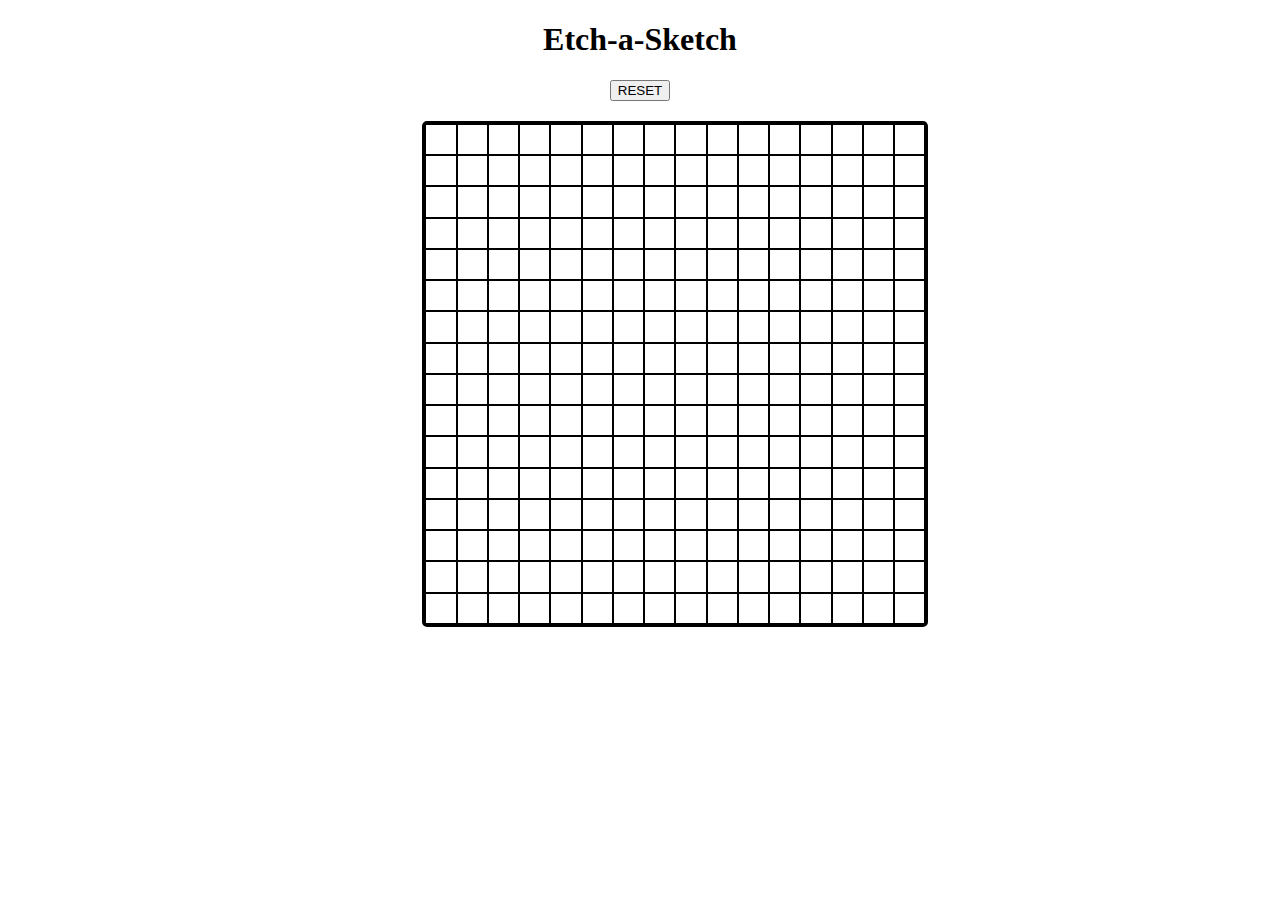
<file: index.html>
<!DOCTYPE html>

<head>
    <script src='script.js' async></script>
    <link rel='stylesheet' href='style.css'>
    <title>Etch-a-Sketch</title>
</head>

<body>
    <h1>Etch-a-Sketch</h1>
    <button id='resetButton'>RESET</button>
    <div id='main'>
        <div id='container'>
        </div>
    </div>
</body>
</file>
<file: style.css>
html, body {
    margin: 0 auto;
    text-align: center;
    height: 100%;
    width: 100%;
}

.box {
    border: 1px solid;
}

#main {
    position: relative;
    left: 33%;
    right: 33%;
    margin-top: 20px;
}

#container {
    display: grid;
    max-width: 500px;
    min-height: 500px;
    border: solid;
    border-radius: 1%;
}
</file>
